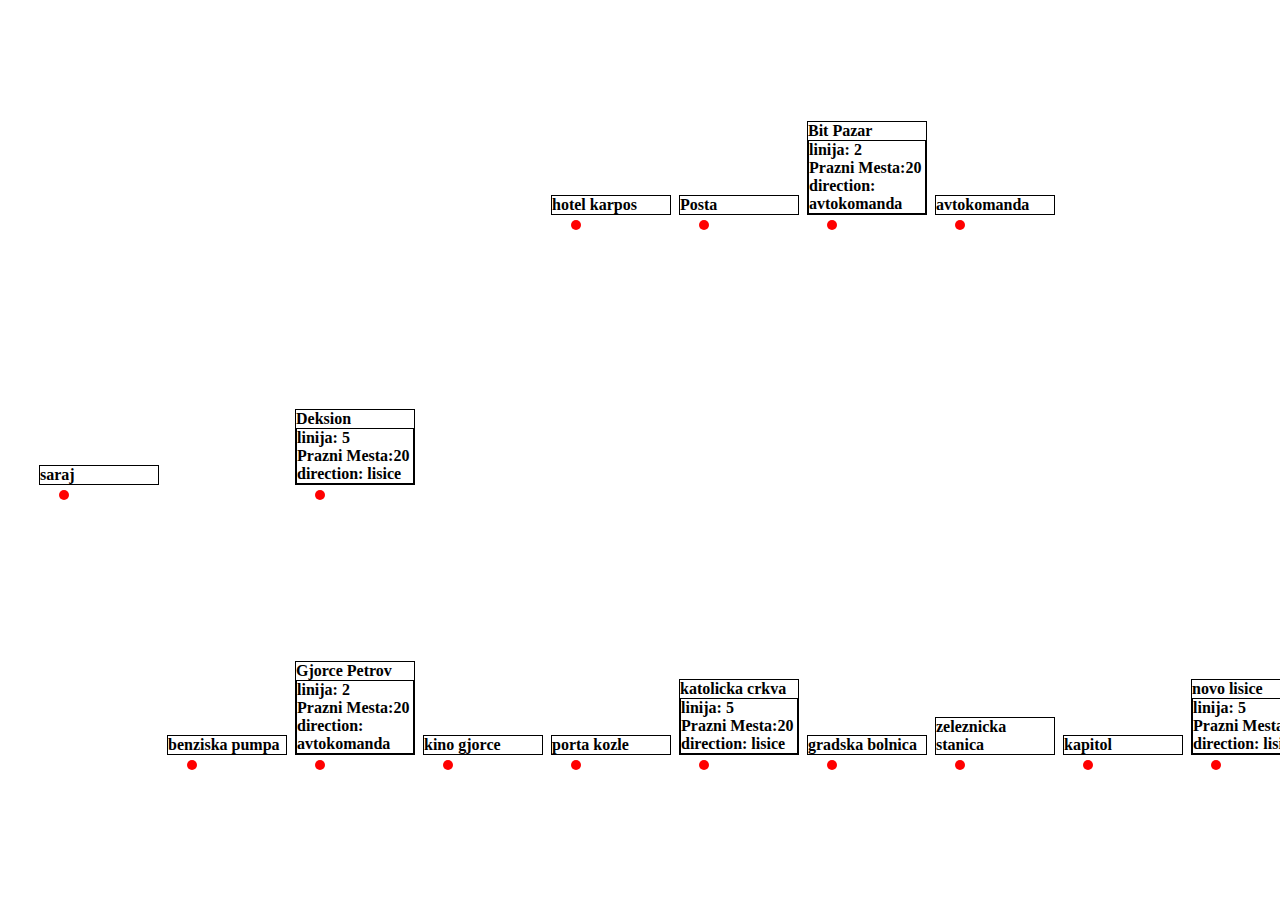
<file: bus/index.html>
<html>

<head>
    <style>
        * {
            margin: 0;
            padding: 0;
            box-sizing: border-box;
        }

        td {
            width: 10vw;
            height: 10vh;
        }

        .station {
            width: 10px;
            height: 10px;
            border-radius: 50%;
            background-color: red;
            position: relative;
            margin: auto;
        }

        .cards-container {
            position: absolute;
            border: 1px solid;
            width: 120px;
            bottom: 15px;
            left: -20px;
        }

        .cards-container>div {
            border: 1px solid black;
            width: 100%
        }
    </style>

</head>

<body>
    <!-- <table cellpadding="10" border="1px" cellspacing='0'></table> -->
    <table cellspacing=0>
        <tr>
            <td></td>
            <td></td>
            <td></td>
            <td></td>
            <td></td>
            <td></td>
            <td></td>
            <td></td>
            <td></td>
            <td></td>
        </tr>

        <tr>
            <td></td>
            <td></td>
            <td></td>
            <td></td>
            <td></td>
            <td></td>
            <td></td>
            <td></td>
            <td></td>
        </tr>
        <tr>
            <td></td>
            <td></td>
            <td></td>
            <td></td>
            <td>
                <div class="station hotel-karpos">
                    <div class="cards-container">
                        <h4>hotel karpos</h4>
                    </div>
                </div>
            </td>
            <td>
                <div class="station posta">
                    <div class="cards-container">
                        <h4>Posta</h4>
                    </div>
                </div>
            </td>
            <td>
                <div class="station bit-pazar">
                    <div class="cards-container">
                        <h4>Bit Pazar</h4>
                    </div>
                </div>
            </td>
            <td>
                <div class="station avtokomanda">
                    <div class="cards-container">
                        <h4>avtokomanda</h4>
                    </div>
                </div>
            </td>
            <td></td>
            <td></td>
        </tr>

        <tr>
            <td></td>
            <td></td>
            <td></td>
            <td></td>
            <td></td>
            <td></td>
            <td></td>
            <td></td>
            <td></td>
            <td></td>
        </tr>

        <tr>
            <td></td>
            <td></td>
            <td></td>
            <td></td>
            <td></td>
            <td></td>
            <td></td>
            <td></td>
            <td></td>
            <td></td>
        </tr>
        <tr>
            <td>
                <div class="station saraj">
                    <div class="cards-container">
                        <h4>saraj</h4>
                    </div>
                </div>
            </td>
            <td></td>
            <td>
                <div class="station deksion">
                    <div class="cards-container">
                        <h4>Deksion</h4>
                    </div>
                </div>
            </td>
            <td></td>
            <td></td>
            <td></td>
            <td></td>
            <td></td>
            <td></td>
            <td></td>
        </tr>
        <tr>
            <td></td>
            <td></td>
            <td></td>
            <td></td>
            <td></td>
            <td></td>
            <td></td>
            <td></td>
            <td></td>
            <td></td>
        </tr>
        <tr>
            <td></td>
            <td></td>
            <td></td>
            <td></td>
            <td></td>
            <td></td>
            <td></td>
            <td></td>
            <td></td>
            <td></td>
        </tr>
        <tr>
            <td></td>
            <td>
                <div class="station benziska-pumpa">
                    <div class="cards-container">
                        <h4>benziska pumpa</h4>
                    </div>
                </div>
            </td>
            <td>
                <div class="station gjorce-petrov">
                    <div class="cards-container">
                        <h4>Gjorce Petrov</h4>
                    </div>
                </div>
            </td>
            <td>
                <div class="station kino-gjorce">
                    <div class="cards-container">
                        <h4>kino gjorce</h4>
                    </div>
                </div>
            </td>
            <td>
                <div class="station porta-kozle">
                    <div class="cards-container">
                        <h4>porta kozle</h4>
                    </div>
                </div>
            </td>
            <td>
                <div class="station katolicka-crkva">
                    <div class="cards-container">
                        <h4>katolicka crkva</h4>
                    </div>
                </div>
            </td>
            <td>
                <div class="station gradska-bolnica">
                    <div class="cards-container">
                        <h4>gradska bolnica</h4>
                    </div>
                </div>
            </td>
            <td>
                <div class="station zeleznicka-stanica">
                    <div class="cards-container">
                        <h4>zeleznicka stanica</h4>
                    </div>
                    <!-- <div class="cards-container">
                        <div>
                            <h3>br 5</h3>
                            <h3>slobodni mesta 5</h3>
                            <h3>nasoka:lisice</h3>
                        </div>
                        <div>
                            <h3>br 5</h3>
                            <h3>slobodni mesta 5</h3>
                            <h3>nasoka:lisice</h3>
                        </div>
                    </div> -->
                </div>
                </div>
            </td>
            <td>
                <div class="station kapitol">
                    <div class="cards-container">
                        <h4>kapitol</h4>
                    </div>
                </div>
            </td>
            <td>
                <div class="station novo-lisice">
                    <div class="cards-container">
                        <h4>novo lisice</h4>
                    </div>
                </div>
            </td>
        </tr>
        <tr>
            <td></td>
            <td></td>
            <td></td>
            <td></td>
            <td></td>
            <td></td>
            <td></td>
            <td></td>
            <td></td>
            <td></td>
        </tr>
    </table>
    <script src="index.js"></script>
</body>

</html>
</file>
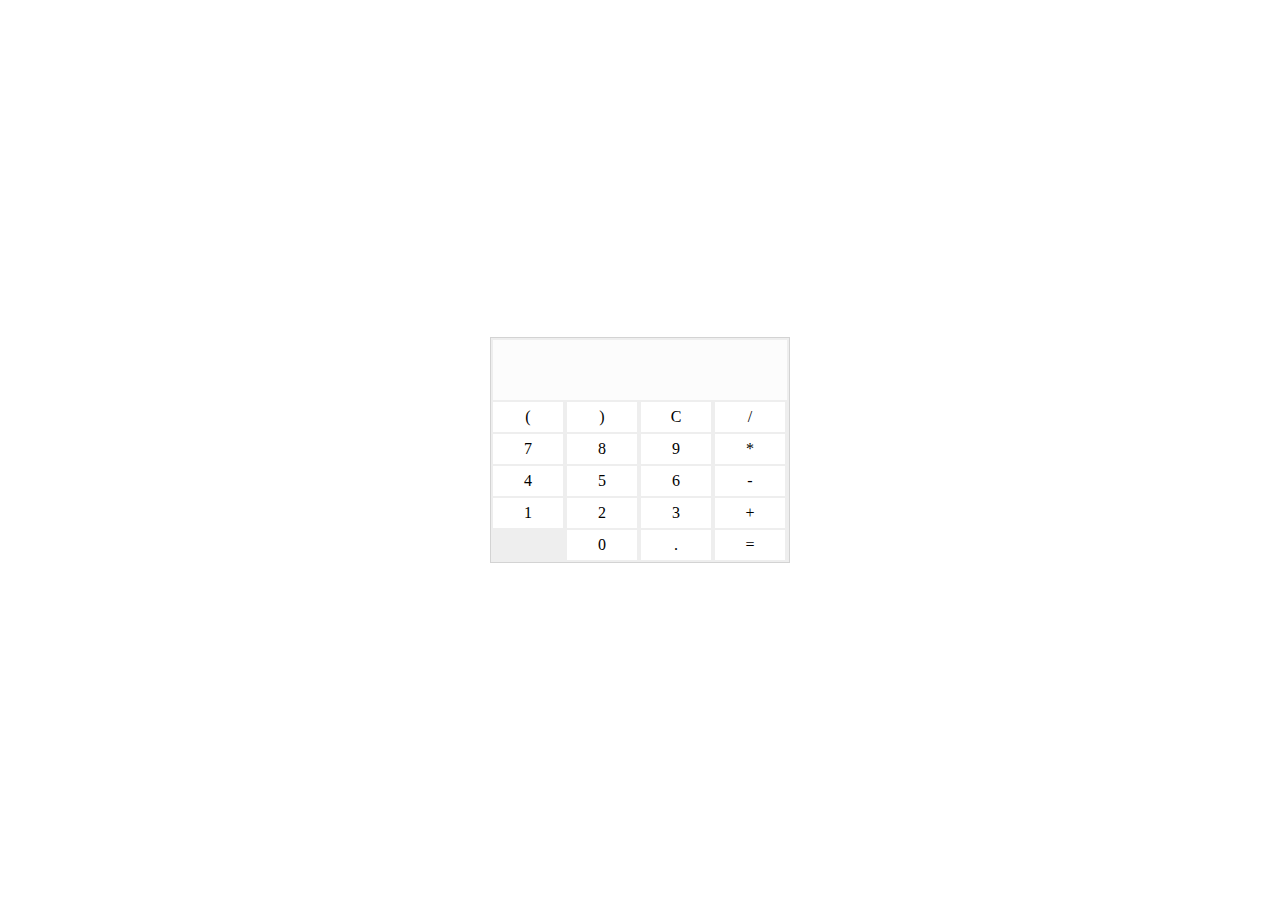
<file: calculator/index.html>
<html>
    <head>
        <link rel="stylesheet" href="style.css">
    </head>
    <body>
        <div class="calc-container">
        <table>
            <tr>
                <td colspan="4">
                    <div class="display">
                        <div class="equation"></div>
                        <div class="result"></div>
                    </div>
                </td>
            </tr>
            <tr>
                <td><div class="btn bracket">(</div></td>
                <td><div class="btn bracket">)</div></td>
                <td><div class="btn clear">C</div></td>
                <td><div class="btn opperator">/</div></td>
            </tr>
            <tr>
                <td><div class="btn number">7</div></td>
                <td><div class="btn number">8</div></td>
                <td><div class="btn number">9</div></td>
                <td><div class="btn opperator">*</div></td>
            </tr>
            <tr>
                <td><div class="btn number">4</div></td>
                <td><div class="btn number">5</div></td>
                <td><div class="btn number">6</div></td>
                <td><div class="btn opperator">-</div></td>
            </tr>
            <tr>
                <td><div class="btn number">1</div></td>
                <td><div class="btn number">2</div></td>
                <td><div class="btn number">3</div></td>
                <td><div class="btn opperator">+</div></td>
            </tr>
            <tr>
                <td></td>
                <td><div class="btn number">0</div></td>
                <td><div class="btn point">.</div></td>
                <td><div class="btn equal">=</div></td>
            </tr>
        </table>
        </div>
        <script src="index.js"></script>
    </body>
</html>
</file>
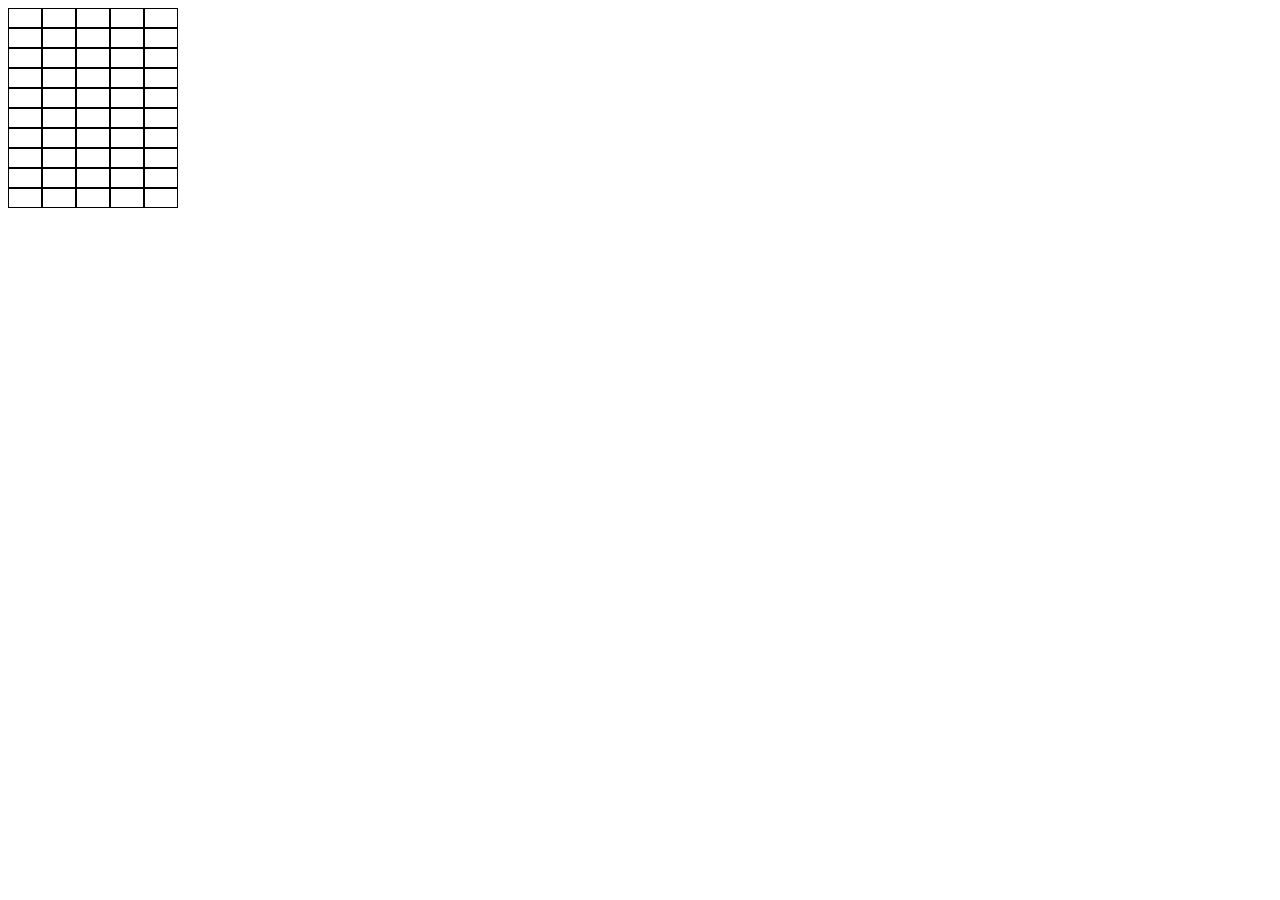
<file: funkcii/index.html>
<html>
  <head>
    <style>
      td {
        height: 20px;
        width: 30px;
        border: 1px solid black;
      }
    </style>
  </head>
  <body>
    <script src="index.js"></script>
  </body>
</html>
</file>
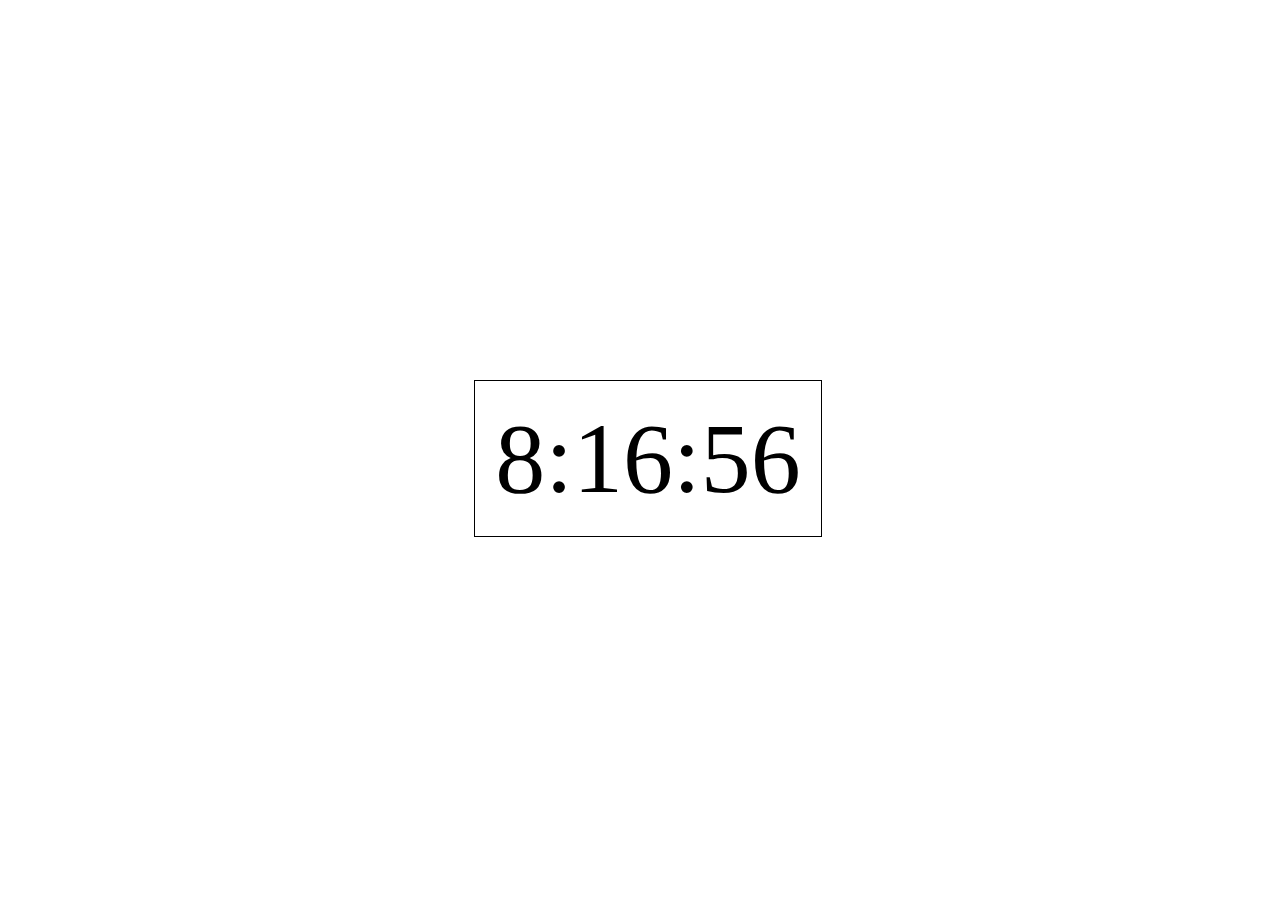
<file: higher order functions/index.html>
<html>
  <head>
    <style>
      body {
        height: 100%;
        width: 100%;
        display: flex;
        align-items: center;
        justify-content: center;
      }
    </style>
  </head>
  <body>
    <script src="index.js"></script>
  </body>
</html>
</file>
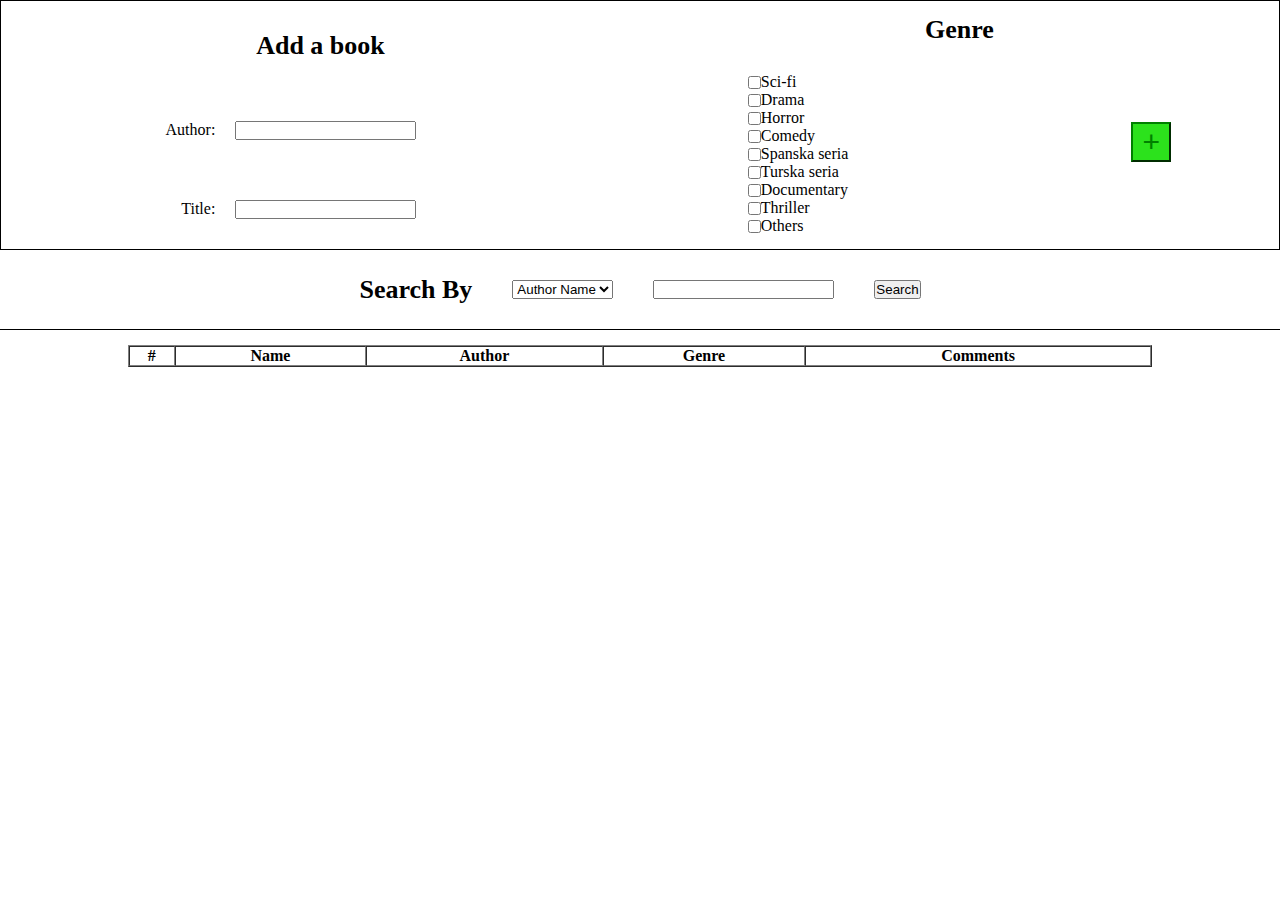
<file: Project/App/index.html>
<html lang="en">

<head>
  <meta charset="UTF-8" />
  <title>Library</title>
  <link rel="stylesheet" href="styles/style.css" />
</head>

<body>
  <div class="add-book">
    <form class="add-book-form">
      <div class="add-first-half">
        <h2>Add a book</h2>
        <div class="add-author">
          <label for="author">Author:</label>
          <input type="text" name="author" id="author" />
        </div>
        <div class="add-title">
          <label for="title">Title:</label>
          <input type="text" name="title" id="title" />
        </div>
      </div>
      <div class="add-second-half">
        <h2>Genre</h2>
        <div class="add-checkbox">
        </div>
        <div class="add-btn-container">
          <button type="submit">+</button>
        </div>
      </div>
    </form>
  </div>
  <div class="search-book">
    <form class="search-book-form">
      <div class="search-label">
        <h2>Search By</h2>
      </div>
      <div class="dropdown">
        <select name="search-by" id="search-by">
          <option value="Author">Author Name</option>
          <option value="Title">Title</option>
        </select>
      </div>
      <div class="input-search"><input type="text" /></div>
      <div class="search-button-container"><button type="submit">Search</button></div>
    </form>
  </div>
  <div class="display-books">
    <table cellspacing="0px" border="1">
      <thead>
        <tr>
        </tr>
      </thead>
      <tbody></tbody>
    </table>
  </div>
  <script src="scripts/script.js"></script>
  <div class="display-table"></div>
</body>

</html>
</file>
<file: calculator/style.css>
*{
    padding: 0;
    margin: 0;
}
.calc-container{
    display: flex;
    justify-content: center;
    align-items: center;
    height: 100%;
}
table{
    border: 1px solid lightgray;
    background-color: rgb(238, 238, 238);
    width: 300px;
}
.display{
    width: 100%;
    height: 60px;
    display: flex;
    flex-wrap: wrap;
    justify-content: space-between;
    background-color: rgb(252, 252, 252);
    }
.equation{
    height:45%;
    flex-basis: 100%;
    text-align: right;
    font-size: 90%;
}
.result{
    height:45%;
    flex-basis: 100%;
    text-align: right;
    font-size: 140%;
}
.btn{
    cursor: pointer;
    font-style: bold;
    background-color: white;
    display: flex;
    height: 30px;
    width: 70px;
    justify-content: center;
    align-items: center;
}
.btn:hover{
    background-color: rgb(238, 238, 238);
}
</file>
<file: Project/App/styles/style.css>
* {
  padding: 0;
  margin: 0;
  box-sizing: border-box;
}
.add-book {
  border: 1px solid black;
  height: 250px;
}
form {
  width: 100%;
  height: 100%;
  display: flex;
  flex-wrap: wrap;
  flex-direction: row;
}
.add-first-half,
.add-second-half {
  flex-basis: 50%;
  display: flex;
  flex-wrap: wrap;
  flex-direction: row;
  align-items: center;
  justify-content: center;
}
h2 {
  text-align: center;
  flex-basis: 70%;
  font-size: 26px;
  justify-self: end;
}
.add-first-half input {
  margin-left: 20px;
}
.add-first-half > div {
  display: flex;
  flex-basis: 60%;
  justify-content: flex-end;
  margin-right: 30%;
}
.add-checkbox {
  flex-basis: 60%;
  justify-content: center;
  align-items: center;
}
.add-checkbox > div {
  display: flex;
  align-items: center;
}
.add-book button {
  height: 40px;
  width: 40px;
  margin-bottom: 25;
  background-color: rgb(44, 226, 28);
  border-color: green;
  font-size: 30px;
  color: green;
}
.search-book > form {
  border-bottom: 1px solid black;
  height: 80px;
  display: flex;
  flex-wrap: wrap;
  flex-direction: row;
  justify-content: center;
  align-items: center;
}
.search-book > form > div {
  margin: 0 20px;
}
.display-books {
  display: flex;
  align-items: center;
  justify-content: center;
}
.display-books > table {
  margin-top: 15px;
  flex-basis: 80%;
}
</file>
